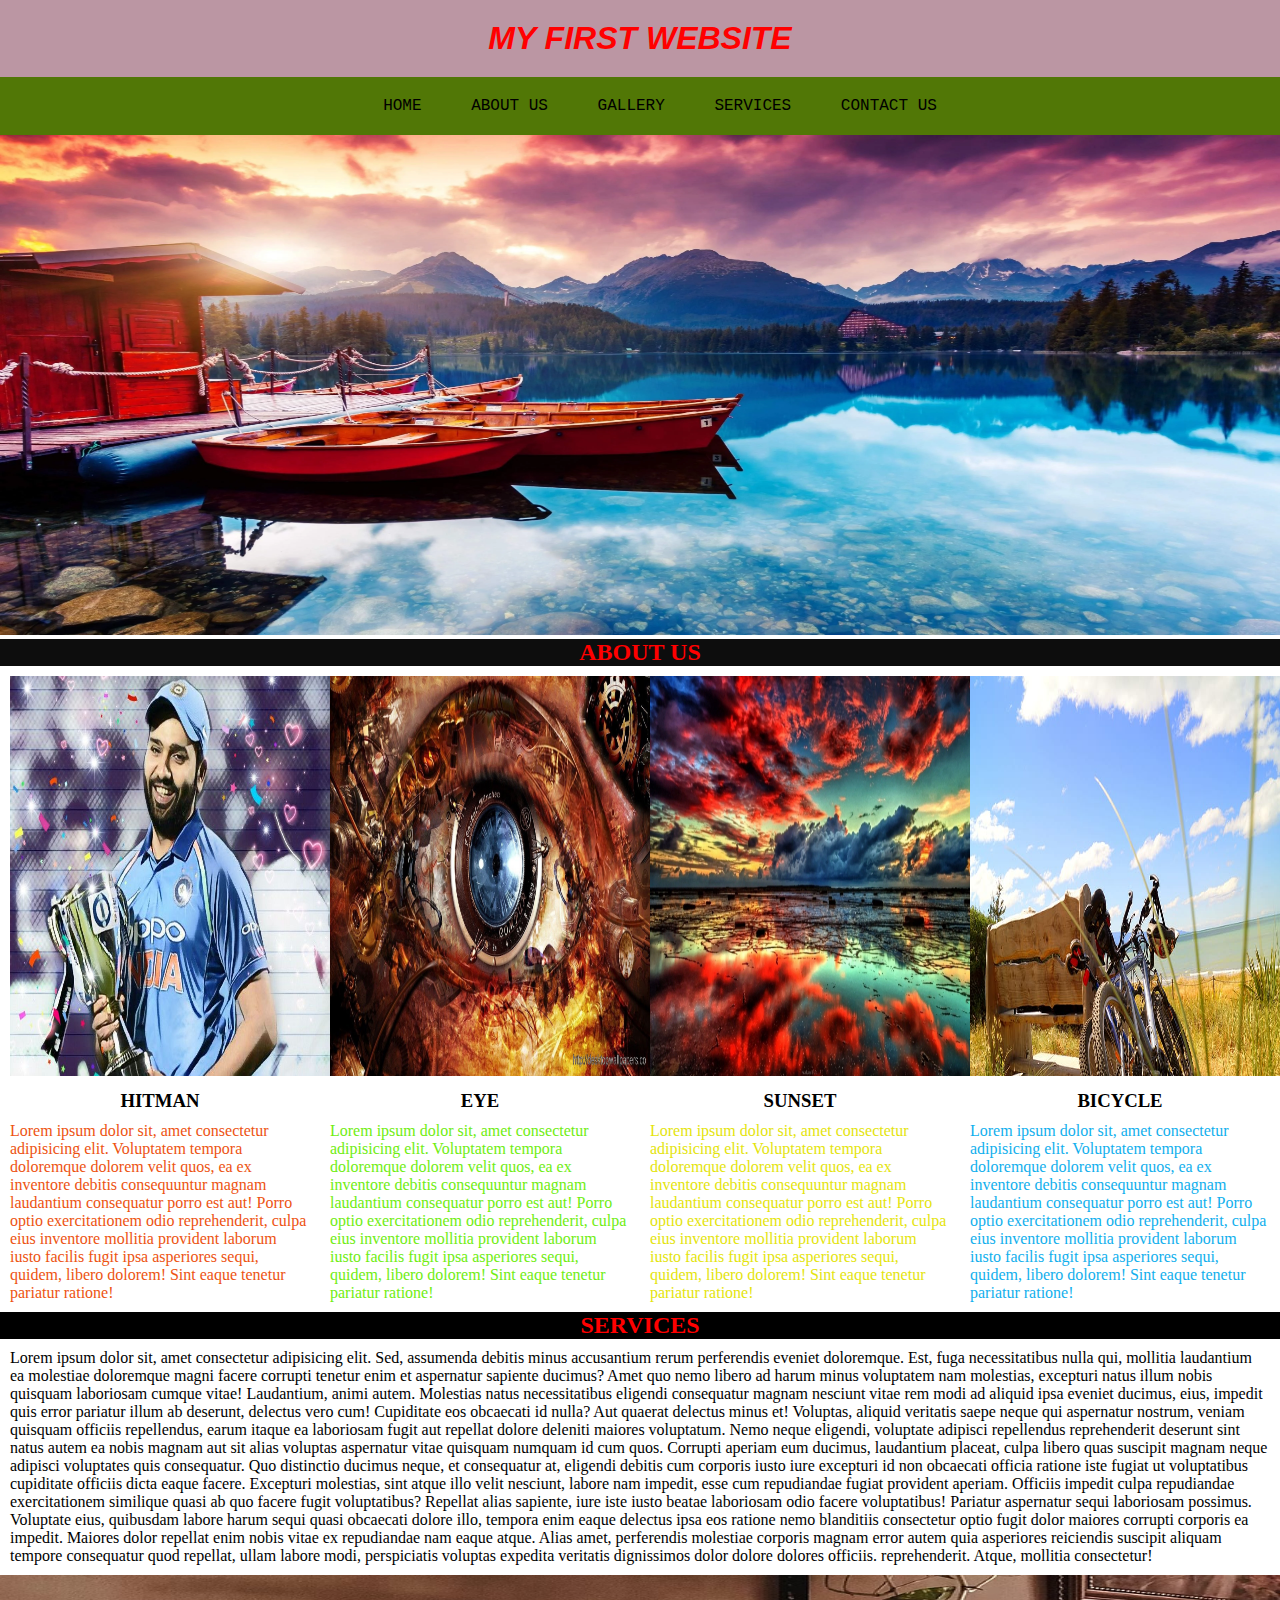
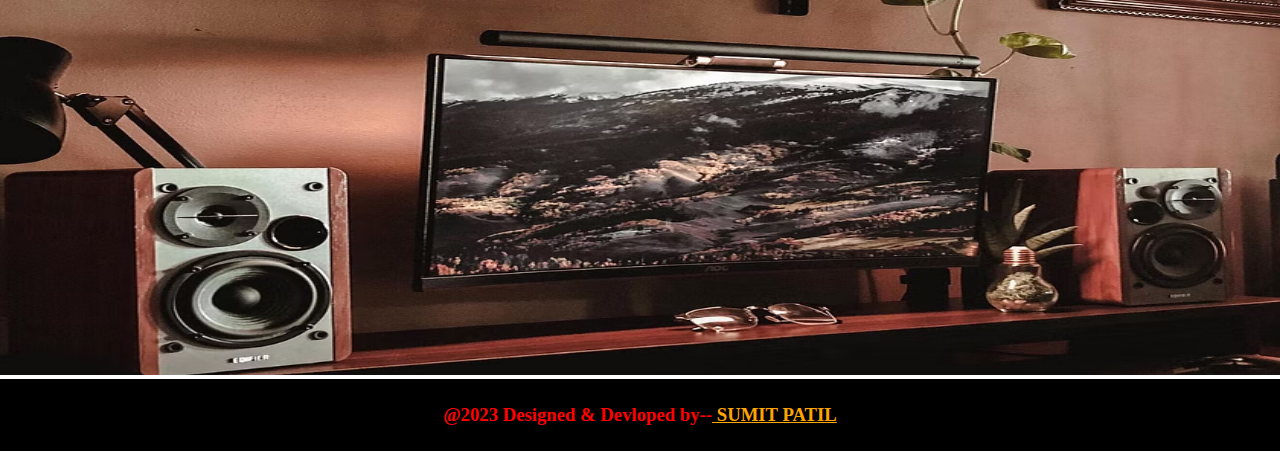
<file: assets/index.html>
<!DOCTYPE html>
<html lang="en">

<head>
    <meta charset="UTF-8">
    <meta http-equiv="X-UA-Compatible" content="IE=edge">
    <meta name="viewport" content="width=device-width, initial-scale=1.0">
    <title>index</title>
    <style>
        * {
            margin: 0;
        }

        header h1 {
            padding-top: 20px;
            padding-bottom: 20px;
            font-style: italic;
            font-family: sans-serif;
            color: red;

        }

        ul li {
            display: inline;
            list-style-type: none;
            padding: 10px;
        }

        ul li a {
            text-decoration: none;
            padding: 10px;
            color: black;



        }

        nav {
            text-align: center;
            background-color: rgb(81, 119, 6);
            padding-top: 20px;
            padding-bottom: 20px;
            font-family: monospace;
            font-size: large;
            position: sticky;
            top:0;
        }

        #fan {
            display: flex;
        }

        .a img {
            flex: 10;
        }

        .b img {
            flex: 10;
        }

        .c img {
            flex: 10;
        }

        .d img {
            flex: 10;
        }

        #fan img {
            width: 100%;
            height: 400px;
            padding: 10px;
        }

        #fan p {
            padding: 10px;
            font-family: cursive;
        }
        footer  h3 span{
            color: orange;
            text-decoration: underline;
        }
        
       
    </style>
</head>

<body>
    <header>
        <h1 style="text-align: center; background-color: rgb(187, 150, 163);">MY FIRST WEBSITE</h1>
    </header>
   
            <nav>
                <ul>
                    <li><a href="#">HOME</a></li>
                    <li><a href="#aboutus">ABOUT US</a></li>
                    <li><a href="#gallery">GALLERY</a></li>
                    <li><a href="#services">SERVICES</a></li>
                    <li><a href="#contactus">CONTACT US</a></li>

                </ul>
            </nav>
        

    <div>


        <img src="images/1.webp" width="100%" height="500px" alt="">
        <h2 id="aboutus"style="text-align: center; background-color: rgb(13, 13, 13); color: red;"> ABOUT US </h2>
    </div>
    <section id="fan">
        <div class="a">
            <img src="images/Rohit-Sharma-Wallpaper-1.jpg" alt="">
            <h3 style="text-align: center;">HITMAN</h3>
            <p style="color: rgb(237, 83, 17);">Lorem ipsum dolor sit, amet consectetur adipisicing elit. Voluptatem
                tempora doloremque dolorem velit
                quos, ea ex inventore debitis consequuntur magnam laudantium consequatur porro est aut! Porro optio
                exercitationem odio reprehenderit, culpa eius inventore mollitia provident laborum iusto facilis fugit
                ipsa asperiores sequi, quidem, libero dolorem! Sint eaque tenetur pariatur ratione!</p>
        </div>
        <div class="b">
            <img src="images/Dx6QpI.jpg" alt="">
            <h3 style="text-align: center;">EYE</h3>

            <p style="color: rgb(112, 237, 17);">Lorem ipsum dolor sit, amet consectetur adipisicing elit. Voluptatem
                tempora doloremque dolorem velit
                quos, ea ex inventore debitis consequuntur magnam laudantium consequatur porro est aut! Porro optio
                exercitationem odio reprehenderit, culpa eius inventore mollitia provident laborum iusto facilis fugit
                ipsa asperiores sequi, quidem, libero dolorem! Sint eaque tenetur pariatur ratione!</p>
        </div>
        <div class="c">
            <img src="images/wp9151421.webp" alt="">
            <h3 style="text-align: center;">SUNSET</h3>

            <p style="color: rgb(228, 228, 13);">Lorem ipsum dolor sit, amet consectetur adipisicing elit. Voluptatem
                tempora doloremque dolorem velit
                quos, ea ex inventore debitis consequuntur magnam laudantium consequatur porro est aut! Porro optio
                exercitationem odio reprehenderit, culpa eius inventore mollitia provident laborum iusto facilis fugit
                ipsa asperiores sequi, quidem, libero dolorem! Sint eaque tenetur pariatur ratione!</p>
        </div>
        <div class="d">
            <img src="images/bicycle-tour-holiday-sport.jpg" alt="">
            <h3 style="text-align: center;">BICYCLE</h3>

            <p style="color: rgb(17, 175, 237);">Lorem ipsum dolor sit, amet consectetur adipisicing elit. Voluptatem
                tempora doloremque dolorem velit
                quos, ea ex inventore debitis consequuntur magnam laudantium consequatur porro est aut! Porro optio
                exercitationem odio reprehenderit, culpa eius inventore mollitia provident laborum iusto facilis fugit
                ipsa asperiores sequi, quidem, libero dolorem! Sint eaque tenetur pariatur ratione!</p>
        </div>
    </section>
    <div>
    <h2 id="services" style="text-align: center; color: red; background-color: black; font-weight: bolder;">SERVICES</h2>
    <p style="padding: 10px;">Lorem ipsum dolor sit, amet consectetur adipisicing elit. Sed, assumenda debitis minus accusantium rerum
        perferendis eveniet doloremque. Est, fuga necessitatibus nulla qui, mollitia laudantium ea molestiae doloremque
        magni facere corrupti tenetur enim et aspernatur sapiente ducimus? Amet quo nemo libero ad harum minus
        voluptatem nam molestias, excepturi natus illum nobis quisquam laboriosam cumque vitae! Laudantium, animi autem.
        Molestias natus necessitatibus eligendi consequatur magnam nesciunt vitae rem modi ad aliquid ipsa eveniet
        ducimus, eius, impedit quis error pariatur illum ab deserunt, delectus vero cum! Cupiditate eos obcaecati id
        nulla? Aut quaerat delectus minus et! Voluptas, aliquid veritatis saepe neque qui aspernatur nostrum, veniam
        quisquam officiis repellendus, earum itaque ea laboriosam fugit aut repellat dolore deleniti maiores voluptatum.
        Nemo neque eligendi, voluptate adipisci repellendus reprehenderit deserunt sint natus autem ea nobis magnam aut
        sit alias voluptas aspernatur vitae quisquam numquam id cum quos. Corrupti aperiam eum ducimus, laudantium
        placeat, culpa libero quas suscipit magnam neque adipisci voluptates quis consequatur. Quo distinctio ducimus
        neque, et consequatur at, eligendi debitis cum corporis iusto iure excepturi id non obcaecati officia ratione
        iste fugiat ut voluptatibus cupiditate officiis dicta eaque facere. Excepturi molestias, sint atque illo velit
        nesciunt, labore nam impedit, esse cum repudiandae fugiat provident aperiam. Officiis impedit culpa repudiandae
        exercitationem similique quasi ab quo facere fugit voluptatibus? Repellat alias sapiente, iure iste iusto beatae
        laboriosam odio facere voluptatibus! Pariatur aspernatur sequi laboriosam possimus. Voluptate eius, quibusdam
        labore harum sequi quasi obcaecati dolore illo, tempora enim eaque delectus ipsa eos ratione nemo blanditiis
        consectetur optio fugit dolor maiores corrupti corporis ea impedit. Maiores dolor repellat enim nobis vitae ex
        repudiandae nam eaque atque. Alias amet, perferendis molestiae corporis magnam error autem quia asperiores
        reiciendis suscipit aliquam tempore consequatur quod repellat, ullam labore modi, perspiciatis voluptas expedita
        veritatis dignissimos dolor dolore dolores officiis. 
        reprehenderit. Atque, mollitia consectetur!</p>
        <img src="images/d0dc9-16393251934325-1920.avif" width="100%" height="400px" alt="">
    </div>
    <!-- <section>
        <div>
            <h1 id="gallery"style="text-align: center; color: red; background-color: black;">GALLERY</h1>
        </div>
    </section> -->
   <div>
    <footer>
        <h3 style="background-color: black; text-align: center;color: red; padding: 25px;">@2023 Designed & Devloped by--<span> SUMIT PATIL</span> </h3>
    </footer>
   </div>
        
</body>

</html>
</file>
